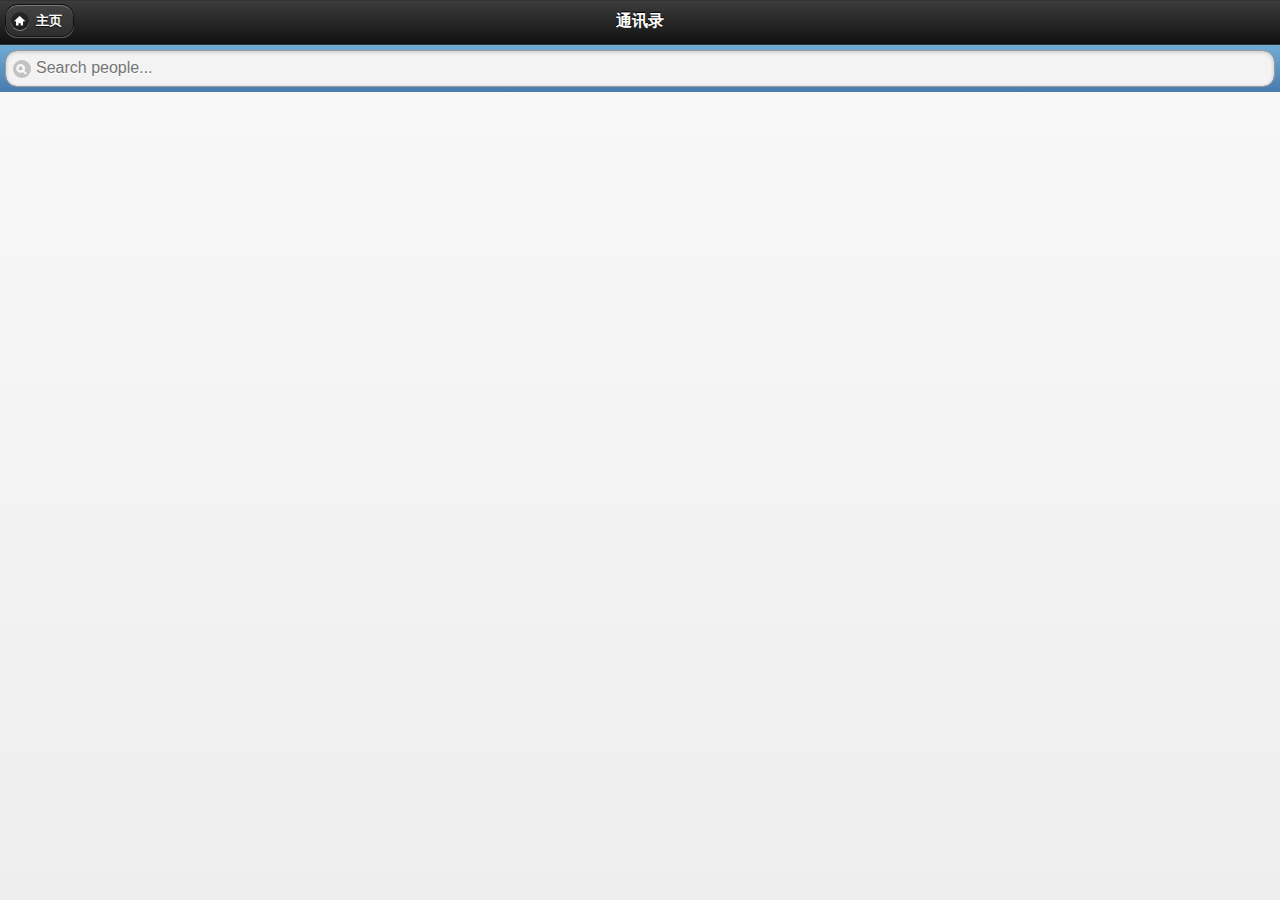
<file: app/src/main/assets/www/Contact/index.html>
<!DOCTYPE html>
<html>
<!--
#
# Licensed to the Apache Software Foundation (ASF) under one
# or more contributor license agreements.  See the NOTICE file
# distributed with this work for additional information
# regarding copyright ownership.  The ASF licenses this file
# to you under the Apache License, Version 2.0 (the
# "License"); you may not use this file except in compliance
# with the License.  You may obtain a copy of the License at
# 
# http://www.apache.org/licenses/LICENSE-2.0
# 
# Unless required by applicable law or agreed to in writing,
# software distributed under the License is distributed on an
# "AS IS" BASIS, WITHOUT WARRANTIES OR CONDITIONS OF ANY
#  KIND, either express or implied.  See the License for the
# specific language governing permissions and limitations
# under the License.
#
-->
    <head>
        <meta http-equiv="Content-Type" content="text/html; charset=UTF-8" />
        <meta name = "format-detection" content = "telephone=no"/>
        <meta name="viewport" content="user-scalable=no, initial-scale=1, maximum-scale=1, minimum-scale=1, width=device-width;" />
        <link rel="stylesheet" type="text/css" href="css/app.css" />
        <link rel="stylesheet" type="text/css" href="css/jquery.mobile-1.1.1.css" />
        <style type="text/css">
            .ui-listview-row-title{height:auto;line-height:15px;color:#0fb9ff;clear:both;word-break:break-all;overflow:hidden;width:100%;font-size:12px}
            .ui-listview-row-content{height:auto;color:#000;clear:both;font-size:12px;word-break:break-all;overflow:hidden;width:100%;}
        </style>
        <title>Hello Cordova</title>
    </head>
    <body>
        <div id="main" data-role="page">
            <div data-role="header" data-position="fixed">
               
                <h1>通讯录</h1>
                 <a href="#" onclick="getxml();" data-icon="home">主页</a>
            </div>
            
            <div data-role="content">
               <ul id="listView" data-inset="false"   data-filter="true" data-filter-placeholder="Search people..." data-filter-theme="b" data-role="listview"  >
                   <!--<li><a href="views/category.html">Test</a></li>-->
               </ul>
            </div>
        </div>
        <script type="text/javascript" src="cordova-2.2.0.js"></script>
        <script type="text/javascript" src="js/jquery-1.8.1.min.js"></script>
        <script type="text/javascript" src="js/jquery.mobile-1.1.1.min.js"></script>
        <script type="text/javascript" src="js/index.js"></script>
        <script type="text/javascript" src="js/helper/depts.js"></script>
        <script type="text/javascript" src="js/helper/contactList.js"></script>
        <script type="text/javascript" src="js/helper/contactDetail.js"></script>
        <script type="text/javascript" src="js/getXML.js"></script>
    </body>
</html>
</file>
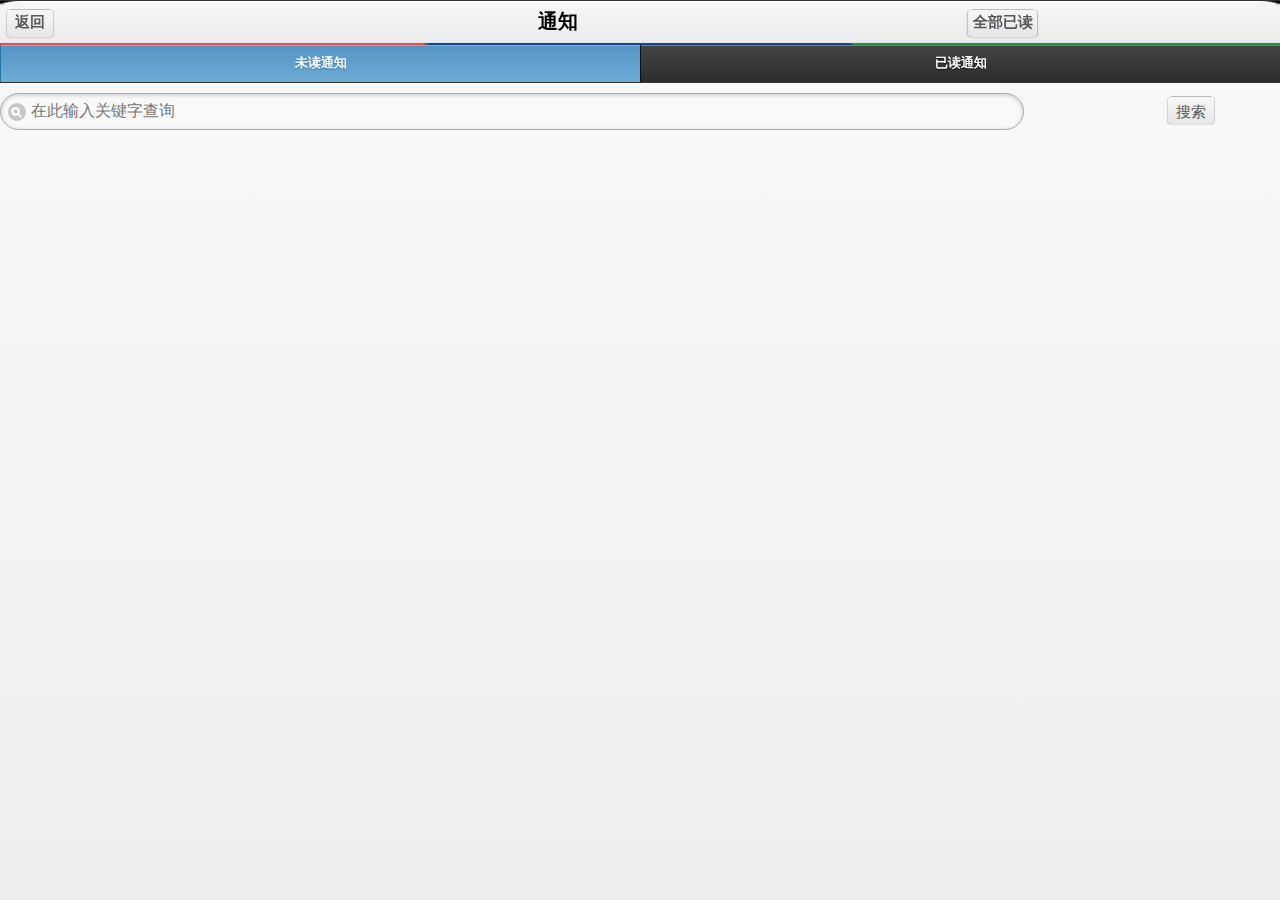
<file: app/src/main/assets/www/notice/index.html>
<!DOCTYPE html>
<html>
<!--
#
# Licensed to the Apache Software Foundation (ASF) under one
# or more contributor license agreements.  See the NOTICE file
# distributed with this work for additional information
# regarding copyright ownership.  The ASF licenses this file
# to you under the Apache License, Version 2.0 (the
# "License"); you may not use this file except in compliance
# with the License.  You may obtain a copy of the License at
# 
# http://www.apache.org/licenses/LICENSE-2.0
# 
# Unless required by applicable law or agreed to in writing,
# software distributed under the License is distributed on an
# "AS IS" BASIS, WITHOUT WARRANTIES OR CONDITIONS OF ANY
#  KIND, either express or implied.  See the License for the
# specific language governing permissions and limitations
# under the License.
#
-->
    <head>
        <meta http-equiv="Content-Type" content="text/html; charset=UTF-8" />
        <meta name = "format-detection" content = "telephone=no"/>
        <meta name="viewport" content="user-scalable=no, initial-scale=1, maximum-scale=1, minimum-scale=1, width=device-width;" />
        <link rel="stylesheet" type="text/css" href="css/app.css" />
        <link rel="stylesheet" type="text/css" href="css/MainStyle.css" />
        <link rel="stylesheet" type="text/css" href="css/jquery.mobile-1.1.1.css" />
        <script type="text/javascript" src="cordova.android.js"></script>
        <script type="text/javascript" src="js/jquery-1.8.1.min.js"></script>
        <script type="text/javascript" src="js/jquery.mobile-1.1.1.min.js"></script>
        <style type="text/css">
            .ui-listview-row-title{height:auto;line-height:15px;color:#0fb9ff;clear:both;word-break:break-all;overflow:hidden;width:100%;font-size:12px}
            .ui-listview-row-content{height:auto;color:#000;clear:both;font-size:12px;word-break:break-all;overflow:hidden;width:100%;}
             a:link {
                text-decoration: none;
            }
            a:visited {
                text-decoration: none;
            }
            a:hover {
                text-decoration: none;
            }
            a:active {
                text-decoration: none;
            }
        </style>
        <title>Notice</title>
    </head>
    <body>
        <div id="main" data-role="page">
            <div data-role="header" data-tap-toggle="false" data-position="fixed" data-id="id-header" >
                <div style="width:100%; height:44px; position:relative;background-image:url(img/top_bg.png) ;-webkit-background-size: 100%;" >
                    <div style="width:15%;height:100%; position:absolute; " onclick="exit();">
                        <img src="img/btn_2.png" style="width:50px; height:30px;margin:8px 5px 5px 5px;"/>
                            <p style="position:absolute; top:-3px; left:15px;font-size:15px;text-shadow:none; color:#58595b;">返回</p>
                    </div>
                    <div style="width:60%;height:100%;  position:absolute;left:15%;">
                        <p style="color:black; margin:7px 10px 10px 45%;font-size:20px; text-shadow:none;" >通知</p>
                    </div>
                   <div style="width:30%;height:100%;position:absolute;left:75%;" onclick="readAll();">
                        <img src="img/btn_2.png" style="width:75px; height:30px;margin:8px 5px 5px 5px;"/>
                        <p style="position:absolute; top:-3px; left:13px;font-size:15px;text-shadow:none; color:#58595b;">全部已读</p>
                    </div>
                    
                </div>
 
                <div data-role="navbar">
                    <ul>
                        <li ><a href="#" onclick="getUnreadNoticeListNew(1);" class="ui-btn-active">未读通知</a></li>
                        <li ><a href="#" onclick="getNoticeListNew(1);">已读通知</a></li>
                    </ul>
                </div><!-- /navbar -->
            </div>
            <div style="position:relative;">
            <div style="width:80%;">
            <input type="search" name="search"   id="search" value="" placeholder="在此输入关键字查询"  >
                
                
            </div>
                <div style="width:50px;height:30px;position:absolute;right:5%; top:3px; " onclick="search();" >
                    <img src="img/btn_2.png" style="width:50px; height:30px;margin:0px;"/>
                    <p style="position:absolute; top:-8px; left:10px;font-size:15px;text-shadow:none; color:#58595b;">搜索</p>
                </div>
            <div>
            <div data-role="content">
               <ul id="listView" data-inset="false" data-role="listview" >
                   <!--<li><a href="views/category.html">Test</a></li>-->
               </ul>
            </div>
        </div>
        
        <script type="text/javascript" src="js/index.js"></script>
        <script type="text/javascript" src="js/noticeDetails.js"></script>
    </body>
</html>
</file>
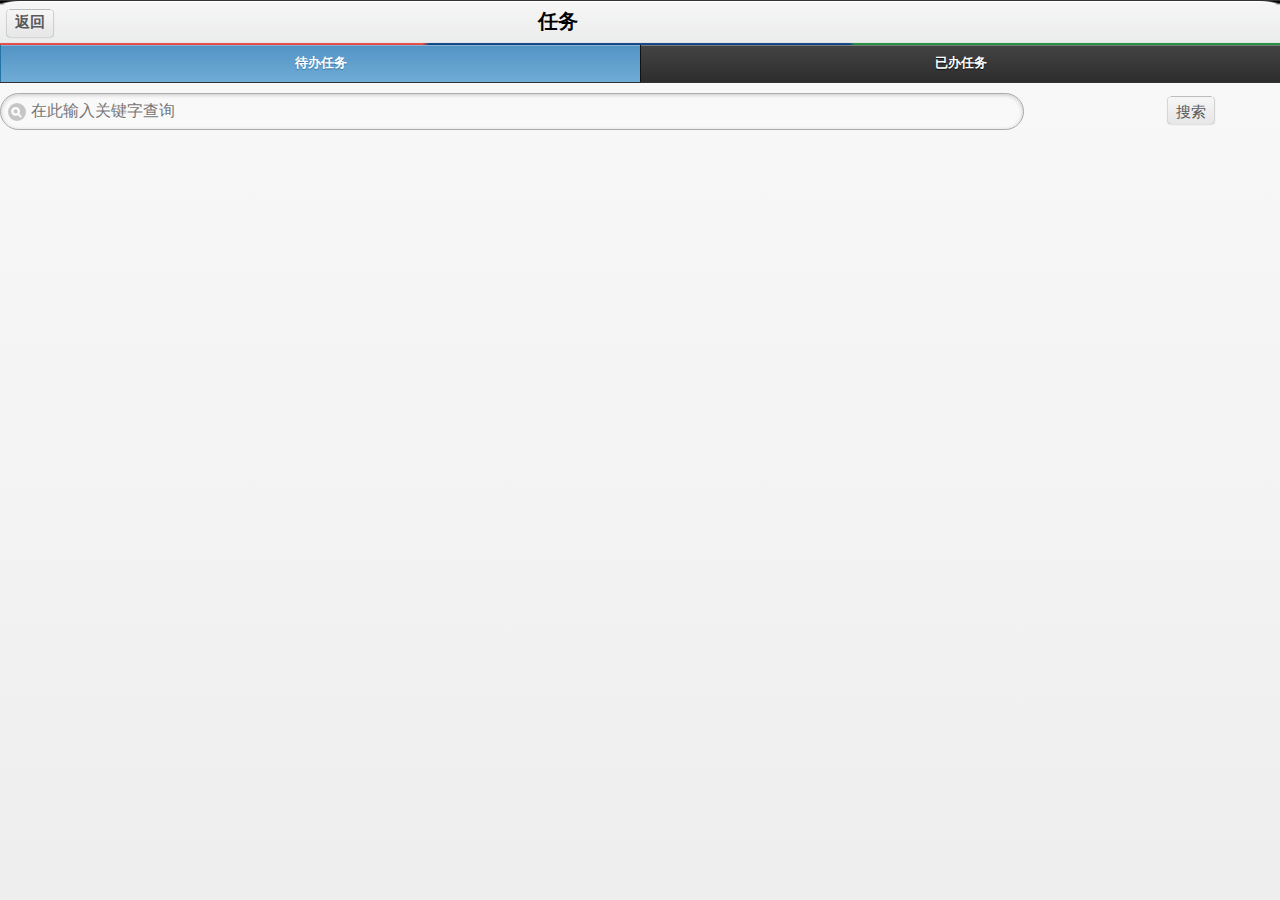
<file: app/src/main/assets/www/Task/index.html>
<!DOCTYPE html>
<html>
<!--
#
# Licensed to the Apache Software Foundation (ASF) under one
# or more contributor license agreements.  See the NOTICE file
# distributed with this work for additional information
# regarding copyright ownership.  The ASF licenses this file
# to you under the Apache License, Version 2.0 (the
# "License"); you may not use this file except in compliance
# with the License.  You may obtain a copy of the License at
# 
# http://www.apache.org/licenses/LICENSE-2.0
# 
# Unless required by applicable law or agreed to in writing,
# software distributed under the License is distributed on an
# "AS IS" BASIS, WITHOUT WARRANTIES OR CONDITIONS OF ANY
#  KIND, either express or implied.  See the License for the
# specific language governing permissions and limitations
# under the License.
#
-->
    <head>
        <meta http-equiv="Content-Type" content="text/html; charset=UTF-8" />
        <meta name = "format-detection" content = "telephone=no"/>
        <meta name="viewport" content="user-scalable=no, initial-scale=1, maximum-scale=1, minimum-scale=1, width=device-width;" />
        <link rel="stylesheet" type="text/css" href="css/app.css" />
         <link rel="stylesheet" type="text/css" href="css/MainStyle.css" />
        <link rel="stylesheet" type="text/css" href="css/jquery.mobile-1.1.1.css" />
        <style type="text/css">
            .ui-listview-row-title{height:auto;line-height:15px;color:#0fb9ff;clear:both;word-break:break-all;overflow:hidden;width:100%;font-size:12px}
            .ui-listview-row-content{
                height:50px;
                color:#000;
                clear:both;
                font-size:12px;
                width:200px;
                word-wrap:break-word;
                word-break:keep-all;
                
            }
        
            a:link {
                text-decoration: none;
            }
            a:visited {
                text-decoration: none;
            }
            a:hover {
                text-decoration: none;
            }
            a:active {
                text-decoration: none;
            }
          
        </style>
        <title>Hello Cordova</title>
    </head>
    <body>
        <div id="main" data-role="page">
            <div data-role="header" data-position="fixed" data-id="id-header">
                <div style="width:100%; height:44px; position:relative;background-image:url(img/top_bg.png) ;-webkit-background-size: 100%;" >
                    <div style="width:15%;height:100%; position:absolute; " onclick="exit();">
                        <img src="img/btn_2.png" style="width:50px; height:30px;margin:8px 5px 5px 5px;"/>
                        <p style="position:absolute; top:-3px; left:15px;font-size:15px;text-shadow:none; color:#58595b;">返回</p>
                    </div>
                    <div style="width:60%;height:100%;  position:absolute;left:15%;">
                        <p style="color:black; margin:7px 10px 10px 45%;font-size:20px; text-shadow:none;" >任务</p>
                    </div>
                    <div style="width:15%;height:100%;position:absolute;left:75%;  ">
                        
                    </div>
                    
                </div>

                <div data-role="navbar">
                    <ul>
                        <li id="li-category"><a href="#" onclick="getPendingListNew(1);" class="ui-btn-active">待办任务</a></li>
                        <li id="li-all"><a href="#" onclick="getCompleteListNew(1);">已办任务</a></li>
                    </ul> 
                </div><!-- /navbar -->
            </div>
            <div style="position:relative;">
            <div style="width:80%;">
            <input type="search" name="search"   id="search" value="" placeholder="在此输入关键字查询"  >
                
                
            </div>
                <div style="width:50px;height:30px;position:absolute;right:5%; top:3px; " onclick="search();" >
                    <img src="img/btn_2.png" style="width:50px; height:30px;margin:0px;"/>
                    <p style="position:absolute; top:-8px; left:10px;font-size:15px;text-shadow:none; color:#58595b;">搜索</p>
                </div>
            <div>
            <div data-role="content">
                
              
               <ul id="listView"  data-role="listview"  >
                  
               </ul>
            </div>
        </div>
        <script type="text/javascript" src="js/cordova.android.js"></script>
        <script type="text/javascript" src="js/jquery-1.8.1.min.js"></script>
        <script type="text/javascript" src="js/base64.js"></script>
        <script type="text/javascript" src="js/jquery.mobile-1.1.1.min.js"></script>
        <script type="text/javascript" src="js/index.js"></script>
        <script type="text/javascript" src="js/taskDetails.js"></script>
    </body>
</html>
</file>
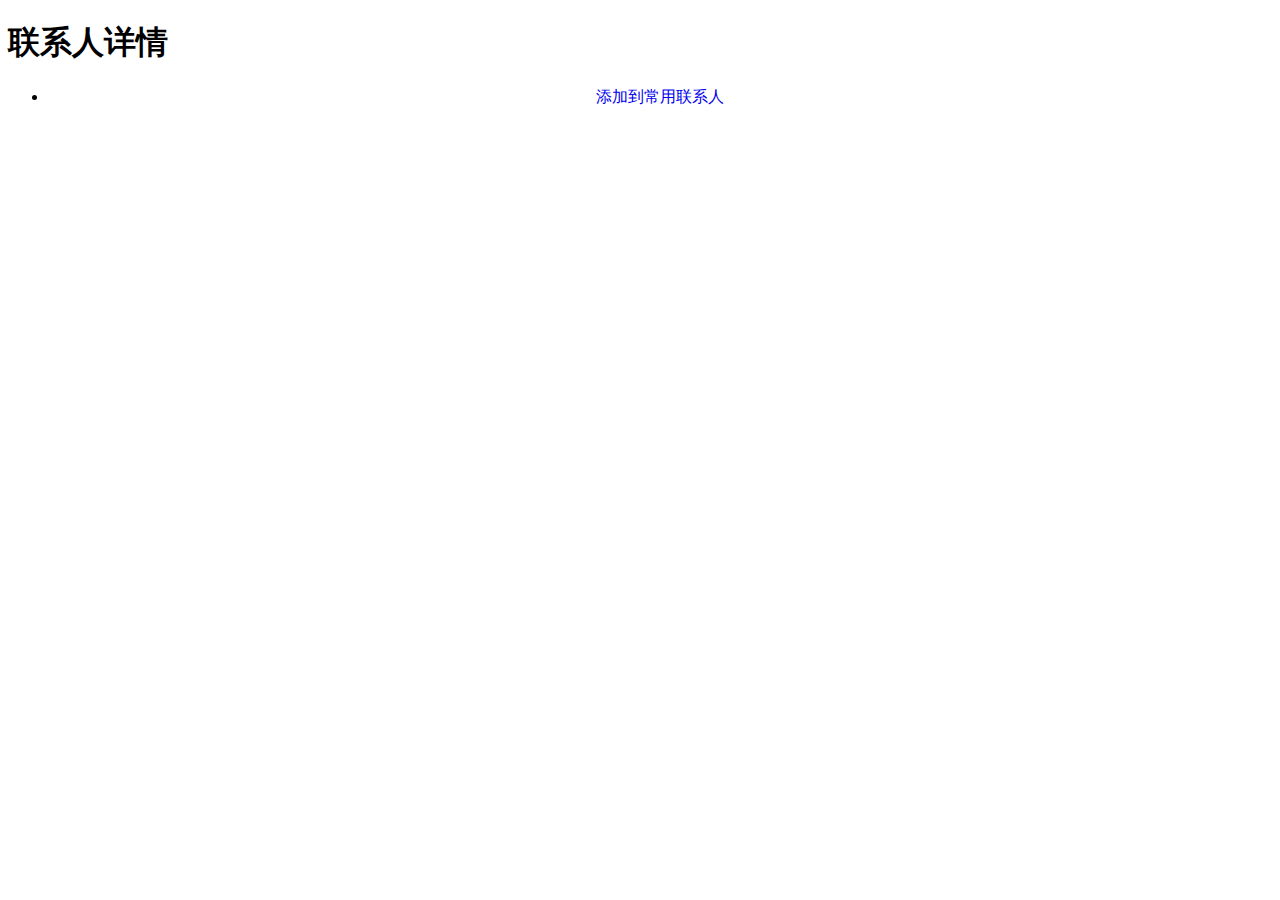
<file: app/src/main/assets/www/Contact/views/contactDetail.html>
<!DOCTYPE html>
<html>
<!--
#
# Licensed to the Apache Software Foundation (ASF) under one
# or more contributor license agreements.  See the NOTICE file
# distributed with this work for additional information
# regarding copyright ownership.  The ASF licenses this file
# to you under the Apache License, Version 2.0 (the
# "License"); you may not use this file except in compliance
# with the License.  You may obtain a copy of the License at
# 
# http://www.apache.org/licenses/LICENSE-2.0
# 
# Unless required by applicable law or agreed to in writing,
# software distributed under the License is distributed on an
# "AS IS" BASIS, WITHOUT WARRANTIES OR CONDITIONS OF ANY
#  KIND, either express or implied.  See the License for the
# specific language governing permissions and limitations
# under the License.
#
-->
    <head>
        <meta http-equiv="Content-Type" content="text/html; charset=UTF-8" />
        <meta name = "format-detection" content = "telephone=no"/>
        <meta name="viewport" content="user-scalable=no, initial-scale=1, maximum-scale=1, minimum-scale=1, width=device-width;" />
        <title>ContactDetail</title>
    </head>
    <body>
        <div id="contactDetail" data-role="page" data-add-back-btn="true">
            <div data-role="header" data-position="fixed" data-id="id-header">
                <h1 id="id-contactDetail-title">联系人详情</h1>
            </div>
            <div data-role="content" id="detailContent">
                <ul id="id-contact-detailView" data-inset="true" data-role="listview" data-inset="true">
                    
                </ul>
                <ul id="id-contact-addtofavView" data-inset="true" data-role="listview" data-inset="true">
                <li data-icon="false"><div style="margin:0auto;text-align:center;" onclick="addToFav();"><a href="#" style="text-decoration:none;">添加到常用联系人</a></div></li>
                </ul>
            </div>
        </div>
    </body>
    
</html>
</file>
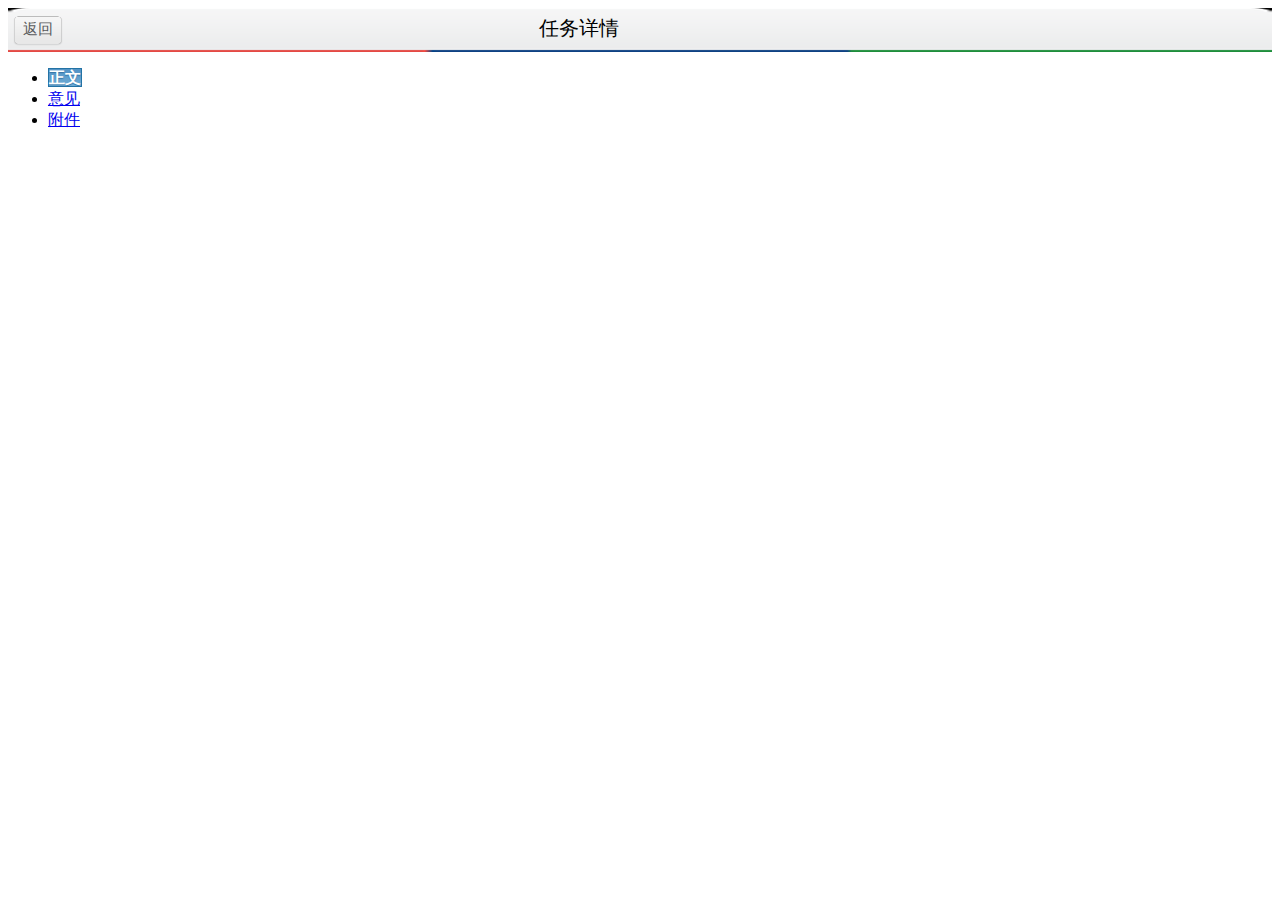
<file: app/src/main/assets/www/Task/views/taskCompleteDetails.html>
<!DOCTYPE html>
<html>
    <!--
     #
     # Licensed to the Apache Software Foundation (ASF) under one
     # or more contributor license agreements.  See the NOTICE file
     # distributed with this work for additional information
     # regarding copyright ownership.  The ASF licenses this file
     # to you under the Apache License, Version 2.0 (the
     # "License"); you may not use this file except in compliance
     # with the License.  You may obtain a copy of the License at
     #
     # http://www.apache.org/licenses/LICENSE-2.0
     #
     # Unless required by applicable law or agreed to in writing,
     # software distributed under the License is distributed on an
     # "AS IS" BASIS, WITHOUT WARRANTIES OR CONDITIONS OF ANY
     #  KIND, either express or implied.  See the License for the
     # specific language governing permissions and limitations
     # under the License.
     #
     -->
    <head>
        <meta http-equiv="Content-Type" content="text/html; charset=UTF-8" />
        <meta name = "format-detection" content = "telephone=no"/>
        <meta name="viewport" content="user-scalable=no, initial-scale=1, maximum-scale=1, minimum-scale=1, width=device-width;" />
        <link rel="stylesheet" type="text/css" href="../css/jquery.mobile-1.1.1.css" />
        <title></title>
    </head>
    <body>
        <div id="taskCompleteDetails" data-role="page" >
           
            <div data-role="header" data-position="fixed" data-id="id-header">
                <div style="width:100%; height:44px; position:relative;background-image:url(../img/top_bg.png) ;-webkit-background-size: 100%;" >
                    <div style="width:15%;height:100%; position:absolute; "  >
                        <a data-rel="back">
                            <img src="../img/btn_2.png" style="width:50px; height:30px;margin:8px 5px 5px 5px;"/>
                            <p style="position:absolute; top:-3px; left:15px;font-size:15px;text-shadow:none; color:#58595b;">返回</p>
                        </a>
                    </div>
                    <div style="width:60%;height:100%;  position:absolute;left:15%;">
                        <p style="color:black; margin:7px 10px 10px 45%;font-size:20px;  text-shadow:none;" >任务详情</p>
                    </div>
                    <div style="width:15%;height:100%;position:absolute;left:75%;  ">
                        
                    </div>
                    
                </div>
                <div data-role="navbar" >
                    <ul>
                        <li><a href="#" onclick="getDetail();" class="ui-btn-active" >正文</a></li>
                        <li><a href="#" onclick="getSuggestion();">意见</a></li>
                        <li><a href="#" onclick="getAccessory();">附件</a></li>
                    </ul>
                </div><!-- /navbar -->
                <input type="hidden" value="123" name="serialNumber" id="serialNumber" />
            </div>
            
                <div data-role="content" id="id-task-content" style="background: url(../img/backgroud2.jpg); background-repeat:repeat; ">
                  
  
                                                 
                </div>
           
        </div>
        
        
        
    </body>
    
</html>
</file>
<file: app/src/main/assets/www/Contact/css/app.css>
html,
body {
    height:100%;
    font-size:12px;
    width:100%;
}

body {
    font-family:'HelveticaNeue-Light', 'HelveticaNeue', Helvetica, Arial, sans-serif;
}
</file>
<file: app/src/main/assets/www/notice/css/app.css>
html,
body {
    height:100%;
    font-size:12px;
    width:100%;
}

body {
    font-family:'HelveticaNeue-Light', 'HelveticaNeue', Helvetica, Arial, sans-serif;
}
</file>
<file: app/src/main/assets/www/notice/css/MainStyle.css>
body { background: url(../img/backgroud2.jpg); background-repeat:repeat; font: 20px SimHei; margin: 0; }

/* 正文页面样式 */
.iPhoneAppFormTitle { margin: 5px ;  color: #4C566C; text-align:center; font:15px SimHei; }
.iPhoneFormTitle { margin: 5px; font-size:15px; color: #4C566C; }
.iPhoneFormContent { margin: 5px; line-height: 30px; -webkit-border-radius: 15px; 
      -moz-border-radius: 15px; border:solid 1px #ABABAB; background: #fff; }
.iPhoneFormContentAlt { margin: 5px; line-height: 30px; font-size:13px;}

.iPhoneFormTable { width: 100%; margin: 0px ; border-collapse: collapse;}
.iPhoneFormTable tr { height: 30px; font-size:13px;}
.iPhoneFormTable th { width: 30%; text-align: center; word-break:break-all; border-bottom:solid 1px #ABABAB; }
.iPhoneFormTable td { width: 70%; word-break:break-all; border-bottom:solid 1px #ABABAB; }

tr.topRow, tr.bottomRow { height: 30px; }
tr.topRow th, tr.topRow td { border-top: none; }
tr.bottomRow th, tr.bottomRow td { border-bottom: none; }

div.topCorner, div.bottomCorner { height: 21px; border: none; font-size: 0px; border-collapse: collapse; }
div.topCorner div.lt { width: 21px; height: 21px; float: left; background: transparent url(../img/lt.png) no-repeat left top; border: none; }
div.topCorner div.ct { border: none; height: 19px; margin: 0 21px; border-top: solid 1px #ABABAB; background: #fff; }
div.topCorner div.rt { width: 21px; height: 21px; float: right; background: transparent url(../img/rt.png) no-repeat right top; border: none; }
div.bottomCorner div.lt { width: 21px; height: 21px; float: left; background: transparent url(../img/lb.png) no-repeat left top; border: none; }
div.bottomCorner div.ct { border: none; height: 19px; margin: 0 21px; border-bottom: solid 1px #ABABAB; background: #fff; }
div.bottomCorner div.rt { width: 21px; height: 21px; float: right; background: transparent url(../img/rb.png) no-repeat right top; border: none; }

.blankDiv { width: 100%; height: 20px; }

/* 曲面外框 */
.topSurface, .bottomSurface { display: block; background: transparent; font-size: 1px; margin: 0px 50px 0px 50px; }
.bottomSurface { margin-bottom: 20px; }

.b1, .b2, .b3, .b4 { display: block; overflow: hidden; margin: 0px 50px 0px 50px; }
.b1, .b2, .b3 { height: 1px; }
.b2, .b3, .b4 { background: #fff; border-left: 1px solid #ababab; border-right: 1px solid #ababab; }
.b1 { margin: 0 5px; background: #ababab; }
.b2 { margin: 0 3px; border-width: 0 2px; }
.b3 { margin: 0 2px; }
.b4 { height: 2px; margin: 0 1px; }

/* 通用流程表单样式 */
.fullWidth { width: 100%; }

.tableTh { width: 80px; text-align: center; }
.tableThLeft { width: 80px; text-align: left; }

.formTable { margin: 8px auto; border-collapse: collapse; text-align: left; width: 100%; }
.formTable th, .formTable td { background: #fff; border: solid 1px #ababab; }
.formTable thead th, .formTable thead td { text-align: center; color: #333; word-break:break-all;}
.formTable tbody th, .formTable tbody td { word-break:break-all; }

/* 审批列表界面样式 */

.divUserNotice { font-size: 13px; font-weight: bold; color: #7d7e80; margin-top: 10px; font-family: Times New Roman; text-align:center; }

.divRoleTitle { padding-left: 5px; padding-right: 5px; font-size: 15px; font-weight: bold; color: #7d7e80; margin-top: 10px; font-family: Times New Roman; }

.signatureContent { -webkit-border-radius: 15px; -moz-border-radius: 15px; border:solid 1px #ABABAB; background: #fff; margin: 5px; line-height: 30px; font-size: 13px SimHei; }

.signatureContent a:hover {font-size: 13px SimHei; }

.signatureTR { height: 78px; font-size: 13px; font-family: Times New Roman; border:none; }

.repeaterTable { border-bottom: none; padding-left: 10px; font-size: 13px; font-family: Times New Roman; }

.repeaterLastTable {border-bottom:none; padding-left: 10px; font-size: 13px; font-family: Times New Roman; }

/* 审批页面样式 */
.txtAreaComment { width:99%; overflow: hidden; height: 100px; font-size: 13px;  -webkit-border-radius: 15px; 
      -moz-border-radius: 15px; border:solid 1px #ABABAB; background: #fff; }

.btnApproval { width: 60px; height: 40px; font-weight: bold; font-size: 15px; }
</file>
<file: app/src/main/assets/www/Task/css/app.css>
html,
body {
    height:100%;
    font-size:12px;
    width:100%;
}

body {
    font-family:'HelveticaNeue-Light', 'HelveticaNeue', Helvetica, Arial, sans-serif;
}
</file>
<file: app/src/main/assets/www/Task/css/MainStyle.css>
body { background: url(../img/backgroud2.jpg); background-repeat:repeat; font: 20px SimHei; margin: 0; }

/* 正文页面样式 */
.iPhoneAppFormTitle { margin: 5px ;  color: #4C566C; text-align:center; font:15px SimHei; }
.iPhoneFormTitle { margin: 5px; font-size:15px; color: #4C566C; }
.iPhoneFormContent { margin: 5px; line-height: 30px; -webkit-border-radius: 15px; 
      -moz-border-radius: 15px; border:solid 1px #ABABAB; background: #fff; }
.iPhoneFormContent font {color="red"; font-size:13px; }
.iPhoneFormContentAlt { margin: 5px; line-height: 30px; font-size:13px;}

.iPhoneFormTable { width: 100%; margin: 0px ; border-collapse: collapse;}
.iPhoneFormTable tr { height: 30px; font-size:13px;}
.iPhoneFormTable th { width: 30%; text-align: center; word-break:break-all; border-bottom:solid 1px #ABABAB; }
.iPhoneFormTable td { width: 70%; word-break:break-all; border-bottom:solid 1px #ABABAB; }

tr.topRow, tr.bottomRow { height: 30px; }
tr.topRow th, tr.topRow td { border-top: none; }
tr.bottomRow th, tr.bottomRow td { border-bottom: none; }

div.topCorner, div.bottomCorner { height: 21px; border: none; font-size: 0px; border-collapse: collapse; }
div.topCorner div.lt { width: 21px; height: 21px; float: left; background: transparent url(../img/lt.png) no-repeat left top; border: none; }
div.topCorner div.ct { border: none; height: 19px; margin: 0 21px; border-top: solid 1px #ABABAB; background: #fff; }
div.topCorner div.rt { width: 21px; height: 21px; float: right; background: transparent url(../img/rt.png) no-repeat right top; border: none; }
div.bottomCorner div.lt { width: 21px; height: 21px; float: left; background: transparent url(../img/lb.png) no-repeat left top; border: none; }
div.bottomCorner div.ct { border: none; height: 19px; margin: 0 21px; border-bottom: solid 1px #ABABAB; background: #fff; }
div.bottomCorner div.rt { width: 21px; height: 21px; float: right; background: transparent url(../img/rb.png) no-repeat right top; border: none; }

.blankDiv { width: 100%; height: 20px; }

/* 曲面外框 */
.topSurface, .bottomSurface { display: block; background: transparent; font-size: 1px; margin: 0px 50px 0px 50px; }
.bottomSurface { margin-bottom: 20px; }

.b1, .b2, .b3, .b4 { display: block; overflow: hidden; margin: 0px 50px 0px 50px; }
.b1, .b2, .b3 { height: 1px; }
.b2, .b3, .b4 { background: #fff; border-left: 1px solid #ababab; border-right: 1px solid #ababab; }
.b1 { margin: 0 5px; background: #ababab; }
.b2 { margin: 0 3px; border-width: 0 2px; }
.b3 { margin: 0 2px; }
.b4 { height: 2px; margin: 0 1px; }

/* 通用流程表单样式 */
.fullWidth { width: 100%; }

.tableTh { width: 80px; text-align: center; }
.tableThLeft { width: 80px; text-align: left; }

.formTable { margin: 8px auto; border-collapse: collapse; text-align: left; width: 100%; }
.formTable th, .formTable td { background: #fff; border: solid 1px #ababab; }
.formTable thead th, .formTable thead td { text-align: center; color: #333; word-break:break-all;}
.formTable tbody th, .formTable tbody td { word-break:break-all; }

/* 审批列表界面样式 */

.divUserNotice { font-size: 13px; font-weight: bold; color: #7d7e80; margin-top: 10px; font-family: Times New Roman; text-align:center; }

.divRoleTitle { padding-left: 5px; padding-right: 5px; font-size: 15px; font-weight: bold; color: #7d7e80; margin-top: 10px; font-family: Times New Roman; }

.signatureContent { -webkit-border-radius: 15px; -moz-border-radius: 15px; border:solid 1px #ABABAB; background: #fff; margin: 5px; line-height: 30px; font-size: 13px SimHei; }

.signatureContent a:hover {font-size: 13px SimHei; }

.signatureTR { height: 78px; font-size: 13px; font-family: Times New Roman; border:none; }

.repeaterTable { border-bottom: none; padding-left: 10px; font-size: 13px; font-family: Times New Roman; }

.repeaterLastTable {border-bottom:none; padding-left: 10px; font-size: 13px; font-family: Times New Roman; }

/* 审批页面样式 */
.txtAreaComment { width:99%; overflow: hidden; height: 100px; font-size: 13px;  -webkit-border-radius: 15px; 
      -moz-border-radius: 15px; border:solid 1px #ABABAB; background: #fff; }

.btnApproval { width: 60px; height: 40px; font-weight: bold; font-size: 15px; }
</file>
